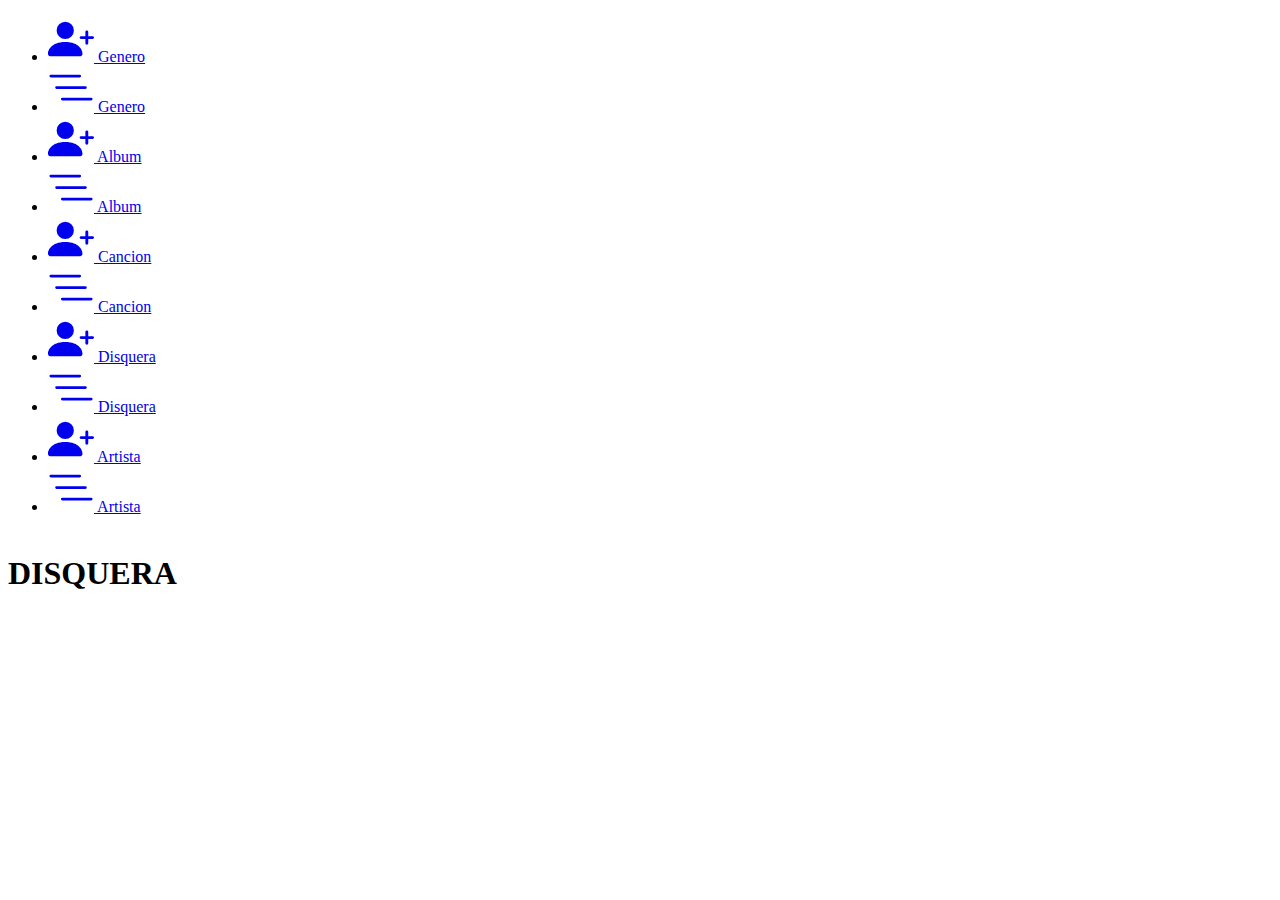
<file: disquera/src/main/resources/templates/index.html>
<!doctype html>
<!-- xmlns:th="http://www.thymeleaf.org" -->
<html xmlns:th="https://www.thymeleaf.org" lang="es">
  <head>
    <title>Genero</title>
    <!-- Required meta tags -->
    <meta charset="utf-8">
    <meta name="viewport" content="width=device-width, initial-scale=1, shrink-to-fit=no">
    <link rel="stylesheet" th:href="@{/assets/css/main.css}"  />
  </head>
  <body>
  <header>
    <nav>
      <ul>
        <!-- Genero -->
        <li><a href="genero/AgregarGenero">
          <svg xmlns="http://www.w3.org/2000/svg" width="46" height="46" fill="currentColor" class="bi bi-person-plus-fill" viewBox="0 0 16 16">
          <path d="M1 14s-1 0-1-1 1-4 6-4 6 3 6 4-1 1-1 1H1zm5-6a3 3 0 1 0 0-6 3 3 0 0 0 0 6z"/>
          <path fill-rule="evenodd" d="M13.5 5a.5.5 0 0 1 .5.5V7h1.5a.5.5 0 0 1 0 1H14v1.5a.5.5 0 0 1-1 0V8h-1.5a.5.5 0 0 1 0-1H13V5.5a.5.5 0 0 1 .5-.5z"/>
        </svg>
        Genero
        </a></li>
        <li><a href="genero/listarGenero">
          <svg xmlns="http://www.w3.org/2000/svg" width="46" height="46" fill="currentColor" class="bi bi-list-nested" viewBox="0 0 16 16">
            <path fill-rule="evenodd" d="M4.5 11.5A.5.5 0 0 1 5 11h10a.5.5 0 0 1 0 1H5a.5.5 0 0 1-.5-.5zm-2-4A.5.5 0 0 1 3 7h10a.5.5 0 0 1 0 1H3a.5.5 0 0 1-.5-.5zm-2-4A.5.5 0 0 1 1 3h10a.5.5 0 0 1 0 1H1a.5.5 0 0 1-.5-.5z"/>
          </svg>
          Genero
        </a></li>
        <!-- Album -->
        <li><a href="album/agregarAlbum">
          <svg xmlns="http://www.w3.org/2000/svg" width="46" height="46" fill="currentColor" class="bi bi-person-plus-fill" viewBox="0 0 16 16">
          <path d="M1 14s-1 0-1-1 1-4 6-4 6 3 6 4-1 1-1 1H1zm5-6a3 3 0 1 0 0-6 3 3 0 0 0 0 6z"/>
          <path fill-rule="evenodd" d="M13.5 5a.5.5 0 0 1 .5.5V7h1.5a.5.5 0 0 1 0 1H14v1.5a.5.5 0 0 1-1 0V8h-1.5a.5.5 0 0 1 0-1H13V5.5a.5.5 0 0 1 .5-.5z"/>
        </svg>
        Album
        </a></li>
        <li><a href="album/listarAlbum">
          <svg xmlns="http://www.w3.org/2000/svg" width="46" height="46" fill="currentColor" class="bi bi-list-nested" viewBox="0 0 16 16">
            <path fill-rule="evenodd" d="M4.5 11.5A.5.5 0 0 1 5 11h10a.5.5 0 0 1 0 1H5a.5.5 0 0 1-.5-.5zm-2-4A.5.5 0 0 1 3 7h10a.5.5 0 0 1 0 1H3a.5.5 0 0 1-.5-.5zm-2-4A.5.5 0 0 1 1 3h10a.5.5 0 0 1 0 1H1a.5.5 0 0 1-.5-.5z"/>
          </svg>
        Album
        </a></li>
        <!-- Cancion -->
        <li><a href="cancion/AgregarCancion">
          <svg xmlns="http://www.w3.org/2000/svg" width="46" height="46" fill="currentColor" class="bi bi-person-plus-fill" viewBox="0 0 16 16">
          <path d="M1 14s-1 0-1-1 1-4 6-4 6 3 6 4-1 1-1 1H1zm5-6a3 3 0 1 0 0-6 3 3 0 0 0 0 6z"/>
          <path fill-rule="evenodd" d="M13.5 5a.5.5 0 0 1 .5.5V7h1.5a.5.5 0 0 1 0 1H14v1.5a.5.5 0 0 1-1 0V8h-1.5a.5.5 0 0 1 0-1H13V5.5a.5.5 0 0 1 .5-.5z"/>
        </svg>
        Cancion
        </a></li>
        <li><a href="cancion/listarCancion">
          <svg xmlns="http://www.w3.org/2000/svg" width="46" height="46" fill="currentColor" class="bi bi-list-nested" viewBox="0 0 16 16">
            <path fill-rule="evenodd" d="M4.5 11.5A.5.5 0 0 1 5 11h10a.5.5 0 0 1 0 1H5a.5.5 0 0 1-.5-.5zm-2-4A.5.5 0 0 1 3 7h10a.5.5 0 0 1 0 1H3a.5.5 0 0 1-.5-.5zm-2-4A.5.5 0 0 1 1 3h10a.5.5 0 0 1 0 1H1a.5.5 0 0 1-.5-.5z"/>
          </svg>
        Cancion
        </a></li>
        <!--Disquera-->
        <li><a href="disquera/AgregarDisquera">
          <svg xmlns="http://www.w3.org/2000/svg" width="46" height="46" fill="currentColor" class="bi bi-person-plus-fill" viewBox="0 0 16 16">
          <path d="M1 14s-1 0-1-1 1-4 6-4 6 3 6 4-1 1-1 1H1zm5-6a3 3 0 1 0 0-6 3 3 0 0 0 0 6z"/>
          <path fill-rule="evenodd" d="M13.5 5a.5.5 0 0 1 .5.5V7h1.5a.5.5 0 0 1 0 1H14v1.5a.5.5 0 0 1-1 0V8h-1.5a.5.5 0 0 1 0-1H13V5.5a.5.5 0 0 1 .5-.5z"/>
        </svg>
        Disquera
        </a></li>
        <li><a href="disquera/listarDisquera">
          <svg xmlns="http://www.w3.org/2000/svg" width="46" height="46" fill="currentColor" class="bi bi-list-nested" viewBox="0 0 16 16">
            <path fill-rule="evenodd" d="M4.5 11.5A.5.5 0 0 1 5 11h10a.5.5 0 0 1 0 1H5a.5.5 0 0 1-.5-.5zm-2-4A.5.5 0 0 1 3 7h10a.5.5 0 0 1 0 1H3a.5.5 0 0 1-.5-.5zm-2-4A.5.5 0 0 1 1 3h10a.5.5 0 0 1 0 1H1a.5.5 0 0 1-.5-.5z"/>
          </svg>
        Disquera
        </a></li>
        <!--Artista-->
        <li><a href="artista/AgregarArtista">
          <svg xmlns="http://www.w3.org/2000/svg" width="46" height="46" fill="currentColor" class="bi bi-person-plus-fill" viewBox="0 0 16 16">
          <path d="M1 14s-1 0-1-1 1-4 6-4 6 3 6 4-1 1-1 1H1zm5-6a3 3 0 1 0 0-6 3 3 0 0 0 0 6z"/>
          <path fill-rule="evenodd" d="M13.5 5a.5.5 0 0 1 .5.5V7h1.5a.5.5 0 0 1 0 1H14v1.5a.5.5 0 0 1-1 0V8h-1.5a.5.5 0 0 1 0-1H13V5.5a.5.5 0 0 1 .5-.5z"/>
        </svg>
        Artista
        </a></li>
        <li><a href="artista/listarArtista">
          <svg xmlns="http://www.w3.org/2000/svg" width="46" height="46" fill="currentColor" class="bi bi-list-nested" viewBox="0 0 16 16">
            <path fill-rule="evenodd" d="M4.5 11.5A.5.5 0 0 1 5 11h10a.5.5 0 0 1 0 1H5a.5.5 0 0 1-.5-.5zm-2-4A.5.5 0 0 1 3 7h10a.5.5 0 0 1 0 1H3a.5.5 0 0 1-.5-.5zm-2-4A.5.5 0 0 1 1 3h10a.5.5 0 0 1 0 1H1a.5.5 0 0 1-.5-.5z"/>
          </svg>
        Artista
        </a></li>
        <img th:src="@{/assets/img/jglogo.jpg}" alt="" width="50">
      </ul>
    </nav>
  </header>    
    <section class="content-title">
      <h1>DISQUERA</h1>
    </section>
    
  </body>
</html>
</file>
